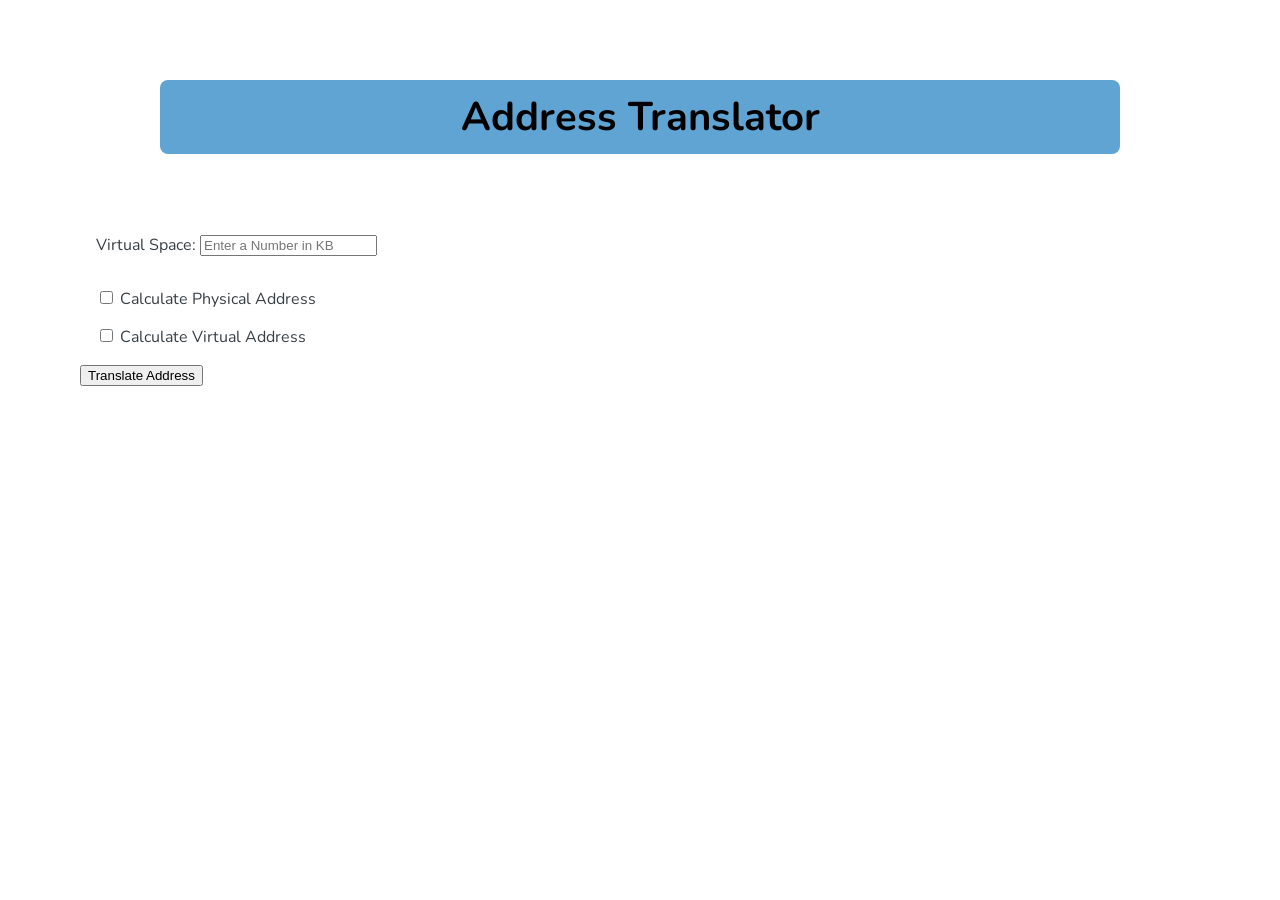
<file: index.html>
<!DOCTYPE html>
<html lang="en">
<head>
    <meta charset="utf-8">
    <meta name="viewport" content="width=device-width, initial-scale=1.0">
    <title>Pagination</title>
   
    <link href='https://fonts.googleapis.com/css?family=Nunito:400,300' rel='stylesheet' type='text/css'>
    <link rel="stylesheet" href="css.css">
</head>
<body>
    <header>
        <h1>Address Translator</h1>
    </header>



<div class="topSelectors">
    <label for="virtualIndexInput">Virtual Space:</label>
    <input type="number" id="virtualIndexInput"  class="no-spin" placeholder="Enter a Number in KB">
    <div id="message" style="color: red; display: none;"></div>
</div>

<div class="topSelectors" id="pageSizeContainer" style="display: none;">
    <label for="physicalAddressInput">Page Size:</label>
    <input type="number" id="physicalAddressInput"  class="no-spin">
</div>
<table>
    <caption id = "caption" class="d-none">Address Data</caption>
    <thead id = "attributes" class="d-none">
    <tr>
        <th scope="col">Virtual Index</th>
        <th scope="col">Physical Index</th>
        <th scope="col">Present Bit</th>
    </tr>
    </thead>
    <tbody id="Address-data">
    </tbody>
</table>

<div id="addressInputContainer"></div> 

<div>
    <div class="topSelectors" id="physical">
        <label>
            <input type="checkbox" id="calculatePhysicalAddress" onchange="toggleAddressInput('physical')"> Calculate Physical Address
        </label>
    </div>
    
    <div class="topSelectors" id="virtual">
        <label>
            <input type="checkbox" id="calculateVirtualAddress" onchange="toggleAddressInput('virtual')"> Calculate Virtual Address
        </label>
    </div>
    
    <button onclick="calculateAddress()">Translate Address</button>
    <div id="resultContainer">
        <div>
            <strong id="InputBinaryAddressLabel"></strong>
        </div>
        <div>
            <strong id="resultingBinaryAddressLabel"></strong>
        </div>
        <div>
            <strong id="resultingAddressLabel"></strong>
        </div>
    </div>
</div>

<div id="popupContainer" class="overlay">
	<div class="popup">
		<h2>Error</h2>
		<a class="close" href="#">&times;</a>
		<div class="content" id="popupContent"> </div>
	</div>
</div>

<script src="script.js"></script>
</body>
</html>
</file>
<file: css.css>
*, *:before, *:after {
  -moz-box-sizing: border-box;
  -webkit-box-sizing: border-box;
  box-sizing: border-box;
}

.no-spin::-webkit-inner-spin-button,
.no-spin::-webkit-outer-spin-button {
    -webkit-appearance: none;
    margin: 0;
}
.no-spin {
    -moz-appearance:textfield;
}

body {
  font-family: 'Nunito', sans-serif;
  color: #384047;
  /* background-color: #cce6f9; */
  margin: 5rem;
}

header {
  background-color: #5fa4d2; /* Choose your preferred background color */
  color: #000000; /* Choose your preferred text color */
  text-align: center;
  padding: 10px 0; /* Adjust padding as needed */
  margin: 5rem;
  border-radius: 8px;
}

header h1 {
  margin: 0rem;
  font-size: 2.5em; /* Adjust font size as needed */
}

.topSelectors{
  margin: 1rem;
}

table {
  max-width: 960px;
  margin: 10px auto;
}

caption {
  font-size: 1.6em;
  font-weight: 400;
  padding: 10px 0;
}

thead th {
  font-weight: 400;
  background: #8a97a0;
  color: #FFF;
}

tr {
  background: #f4f7f8;
  border-bottom: 1px solid #FFF;
  margin-bottom: 5px;
}

tr:nth-child(even) {
  background: #e8eeef;
}
caption{
  width: max-content;
}
.d-none{
  display: none;
}

th, td {
  text-align: left;
  padding: 5px;
  font-weight: 300;
}

td input{
  border: unset;
  background: transparent;
}

td input:focus-visible {
  border: none !important;
  background: transparent !important;
}

th.Virtual-index-cell{
  color: red;
}

.Physical-address-cell input{
  color: blue;
}


tfoot tr {
  background: none;
}

tfoot td {
  padding: 10px 2px;
  font-size: 0.8em;
  font-style: italic;
  color: #8a97a0;
}


/* Add this CSS in your existing stylesheet or create a new one */
#resultContainer {
  margin-top: 20px;
  padding: 10px;
  border: 1px solid #ccc;
  border-radius: 5px;
  background-color: #f9f9f9;
  color: #333;

  /* Set initial opacity to 0 */
  opacity: 0;
  
  /* Apply transition for a smooth fade-in effect */
  transition: opacity 0.5s ease-in-out, background-color 0.5s ease-in-out;
}

#resultContainer.show-green {
  /* Set opacity to 1 when the show class is applied */
  opacity: 1;
  /* Add a background color for highlighting */
  background-color: #dff0d8; /* Change this color as desired */
  color: #25c328; /* Change this color as desired */
}

#resultContainer.show-red {
  /* Set opacity to 1 when the show class is applied */
  opacity: 1;
  /* Add a background color for highlighting */
  background-color: #f0d8e7; /* Change this color as desired */
  color: #c22c2c; /* Change this color as desired */
}

/* Additional style to make the text selectable */
#resultContainer strong {
  user-select: text;
}

.overlay {
  position: fixed;
  top: 0;
  bottom: 0;
  left: 0;
  right: 0;
  background: rgba(0, 0, 0, 0.7);
  transition: opacity 500ms;
  visibility: hidden;
  opacity: 0;
}
#popupContainer.target {
  visibility: visible;
  opacity: 1;
}

.popup {
  margin: 70px auto;
  padding: 20px;
  background: #fff;
  border-radius: 5px;
  width: 30%;
  position: relative;
  transition: all 5s ease-in-out;
}

.popup h2 {
  margin-top: 0;
  color: #333;
  font-family: Tahoma, Arial, sans-serif;
}
.popup .close {
  position: absolute;
  top: 20px;
  right: 30px;
  transition: all 200ms;
  font-size: 30px;
  font-weight: bold;
  text-decoration: none;
  color: #333;
}
.popup .close:hover {
  color: #06D85F;
}
.popup .content {
  max-height: 30%;
  overflow: auto;
}
</file>
